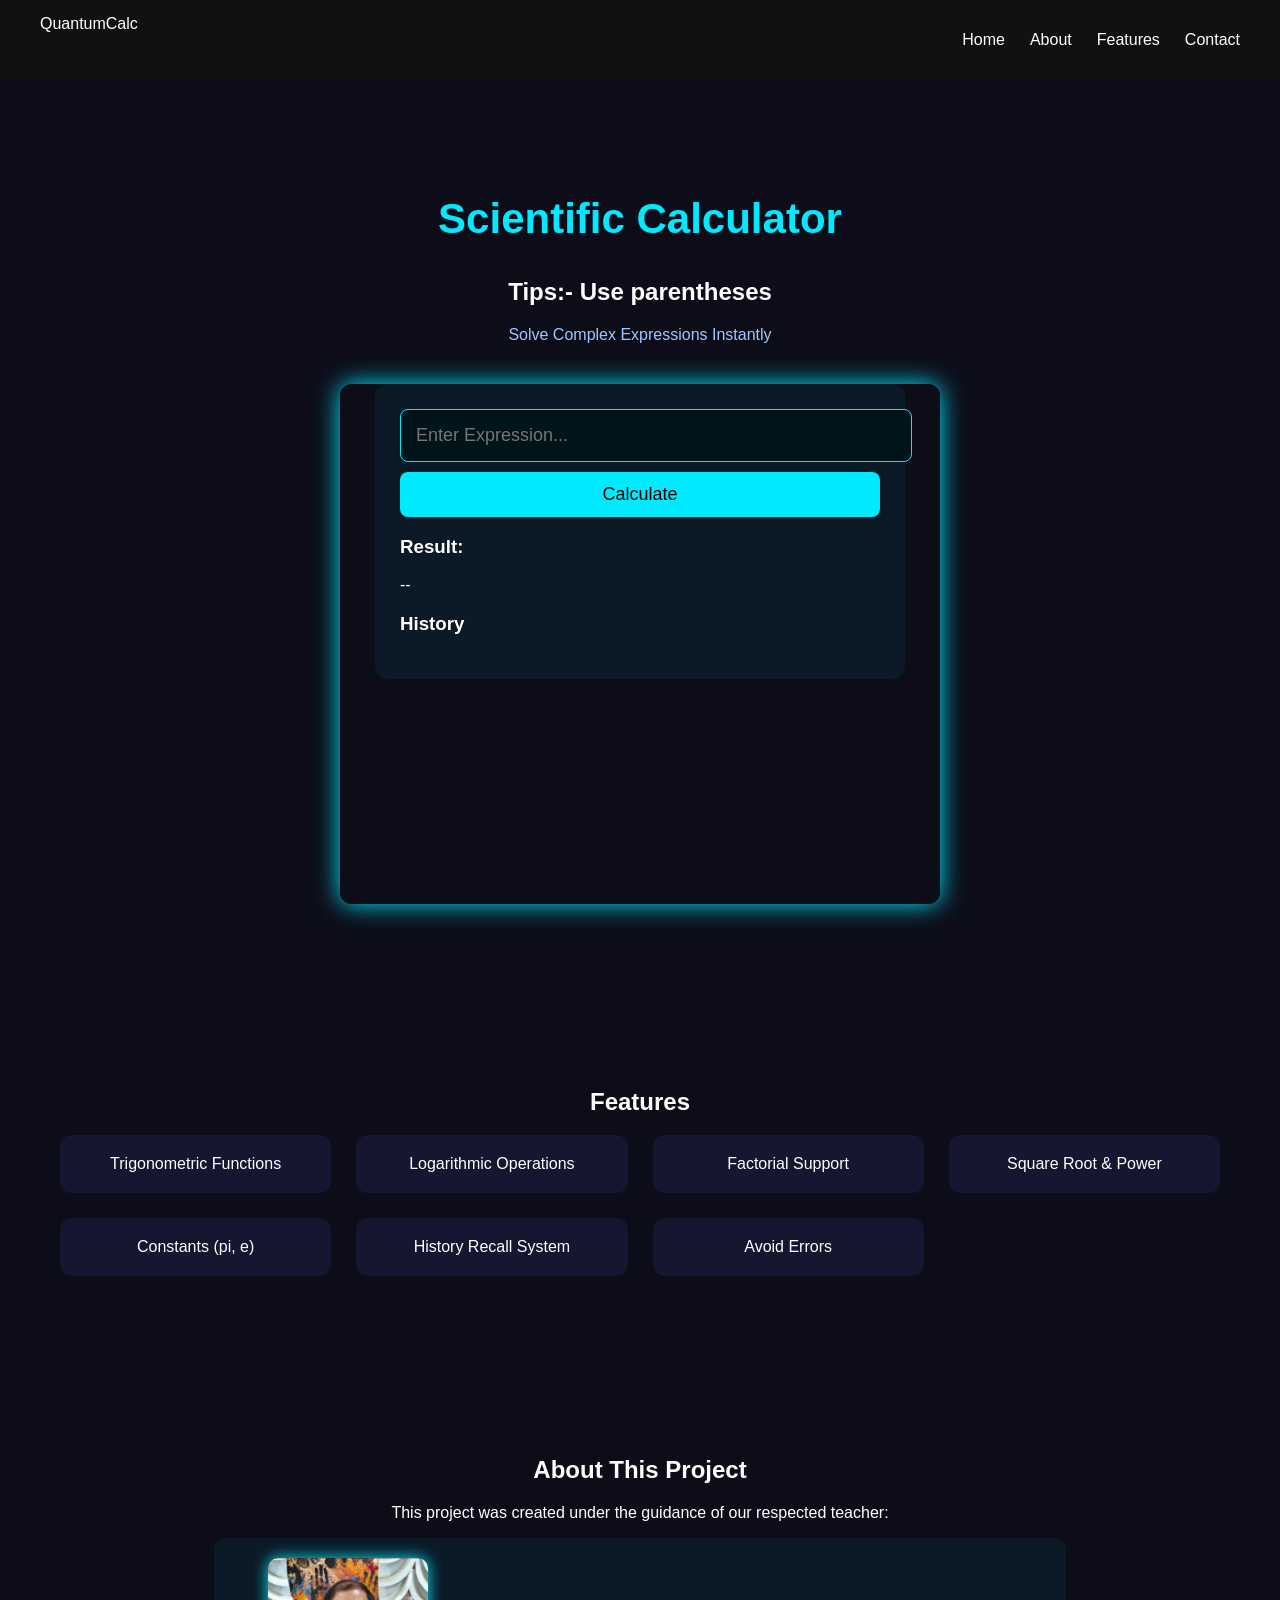
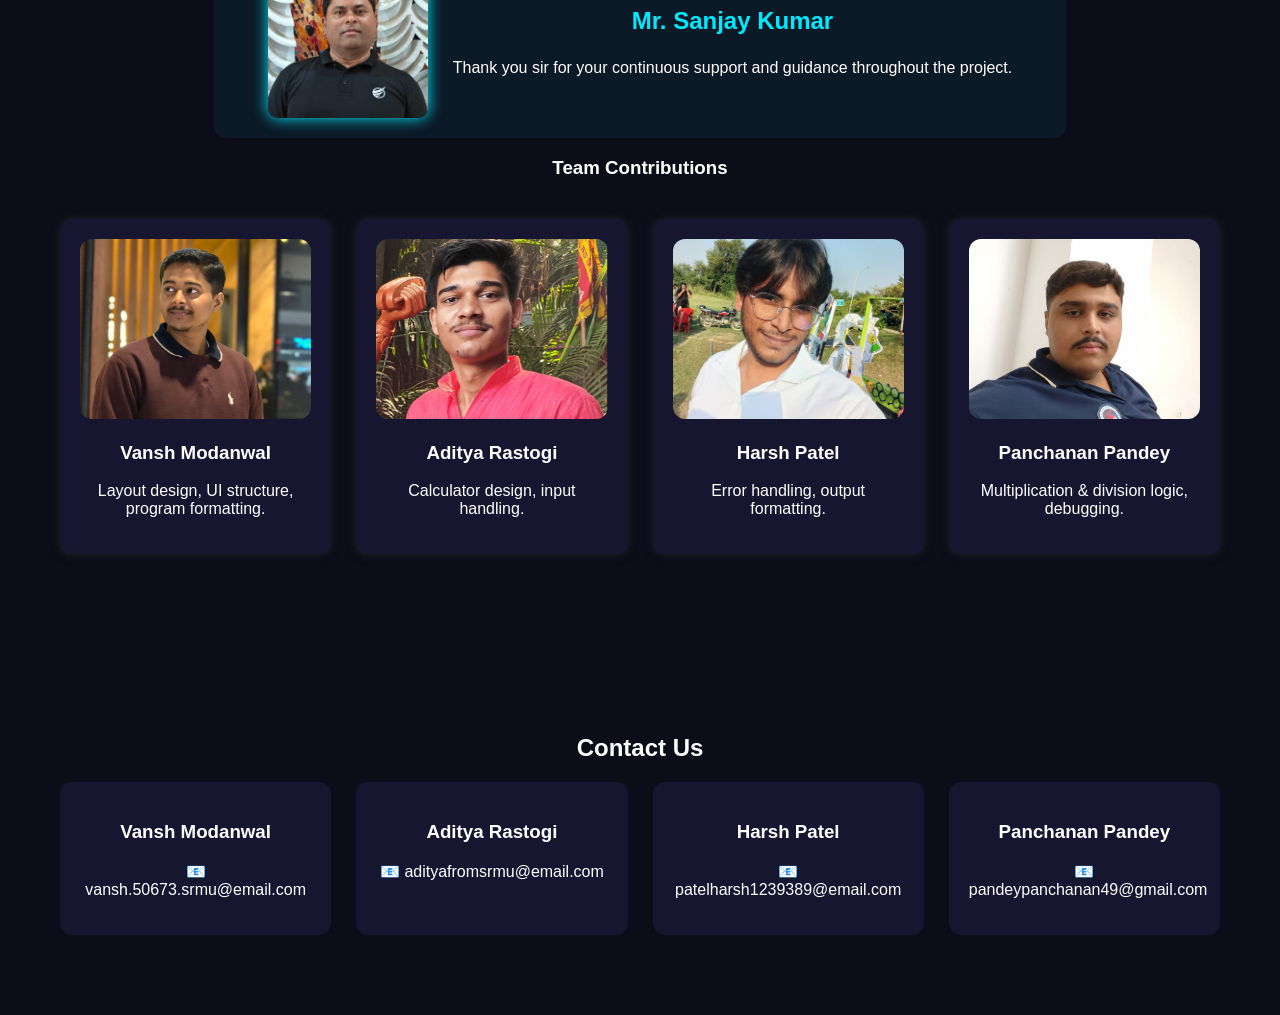
<file: index.html>
<!DOCTYPE html>
<html lang="en">

<head>
    <meta charset="UTF-8">
    <meta name="viewport" content="width=device-width, initial-scale=1.0">
    <title>Quantum Scientific Calculator</title>
    <link rel="stylesheet" href="style.css">
</head>

<body>

    <!-- ================= NAVBAR ================= -->
    <nav class="navbar">
        <div class="logo">QuantumCalc</div>
        <ul>
            <li><a href="#home">Home</a></li>
            <li><a href="#about">About</a></li>
            <li><a href="#features">Features</a></li>
            <li><a href="#contact">Contact</a></li>
        </ul>
    </nav>

    <!-- ================= HOME ================= -->
    <section id="home" class="section">
        <h1 class="main-title">Scientific Calculator</h1>
        <h2>Tips:- Use parentheses</h2>
        <p class="subtitle">Solve Complex Expressions Instantly</p>
        <iframe src="calc.html" class="calc-frame"></iframe>
    </section>

    <!-- ================= FEATURES ================= -->
    <section id="features" class="section">
        <h2>Features</h2>

        <div class="features-grid">
            <div class="feature-box" data-feature="trigo">Trigonometric Functions</div>
            <div class="feature-box" data-feature="log">Logarithmic Operations</div>
            <div class="feature-box" data-feature="fact">Factorial Support</div>
            <div class="feature-box" data-feature="power">Square Root & Power</div>
            <div class="feature-box" data-feature="const">Constants (pi, e)</div>
            <div class="feature-box" data-feature="history">History Recall System</div>
            <div class="feature-box" data-feature="Error"> Avoid Errors </div>
        </div>
    </section>

    <!-- POPUP MODAL -->
    <div id="featureModal" class="modal">
        <div class="modal-content">
            <span id="closeModal" class="close-btn">&times;</span>
            <h2 id="featureTitle"></h2>
            <p id="featureDescription"></p>
        </div>
    </div>

    <!-- ================= ABOUT ================= -->
    <section id="about" class="section">
        <h2>About This Project</h2>
        <p class="guide-text">This project was created under the guidance of our respected teacher:</p>

        <div class="sir-box">
            <img src="sir.jpeg" class="sir-img">
            <div>
                <h3 class="sir-name">Mr. Sanjay Kumar</h3>
                <p class="sir-desc">Thank you sir for your continuous support and guidance throughout the project.</p>
            </div>
        </div>

        <h3 class="team-title">Team Contributions</h3>

        <div class="team-grid">
            <div class="team-card">
                <img src="vansh.jpeg">
                <h3>Vansh Modanwal</h3>
                <p>Layout design, UI structure, program formatting.</p>
            </div>

            <div class="team-card">
                <img src="Adtiya.jpeg">
                <h3>Aditya Rastogi</h3>
                <p>Calculator design, input handling.</p>
            </div>

            <div class="team-card">
                <img src="harsh.jpeg">
                <h3>Harsh Patel</h3>
                <p>Error handling, output formatting.</p>
            </div>

            <div class="team-card">
                <img src="panchanan.jpeg">
                <h3>Panchanan Pandey</h3>
                <p>Multiplication & division logic, debugging.</p>
            </div>
        </div>
    </section>

    <!-- ================= CONTACT ================= -->
    <section id="contact" class="section">
        <h2>Contact Us</h2>

        <div class="contact-grid">
            <div class="contact-card">
                <h3>Vansh Modanwal</h3>
                <p>📧 vansh.50673.srmu@email.com</p>
            </div>

            <div class="contact-card">
                <h3>Aditya Rastogi</h3>
                <p>📧 adityafromsrmu@email.com</p>
            </div>

            <div class="contact-card">
                <h3>Harsh Patel</h3>
                <p>📧 patelharsh1239389@email.com</p>
            </div>

            <div class="contact-card">
                <h3>Panchanan Pandey</h3>
                <p>📧 pandeypanchanan49@gmail.com</p>
            </div>
        </div>
    </section>

    <!-- Load JS LAST -->
    <script src="script.js"></script>

</body>

</html>
</file>
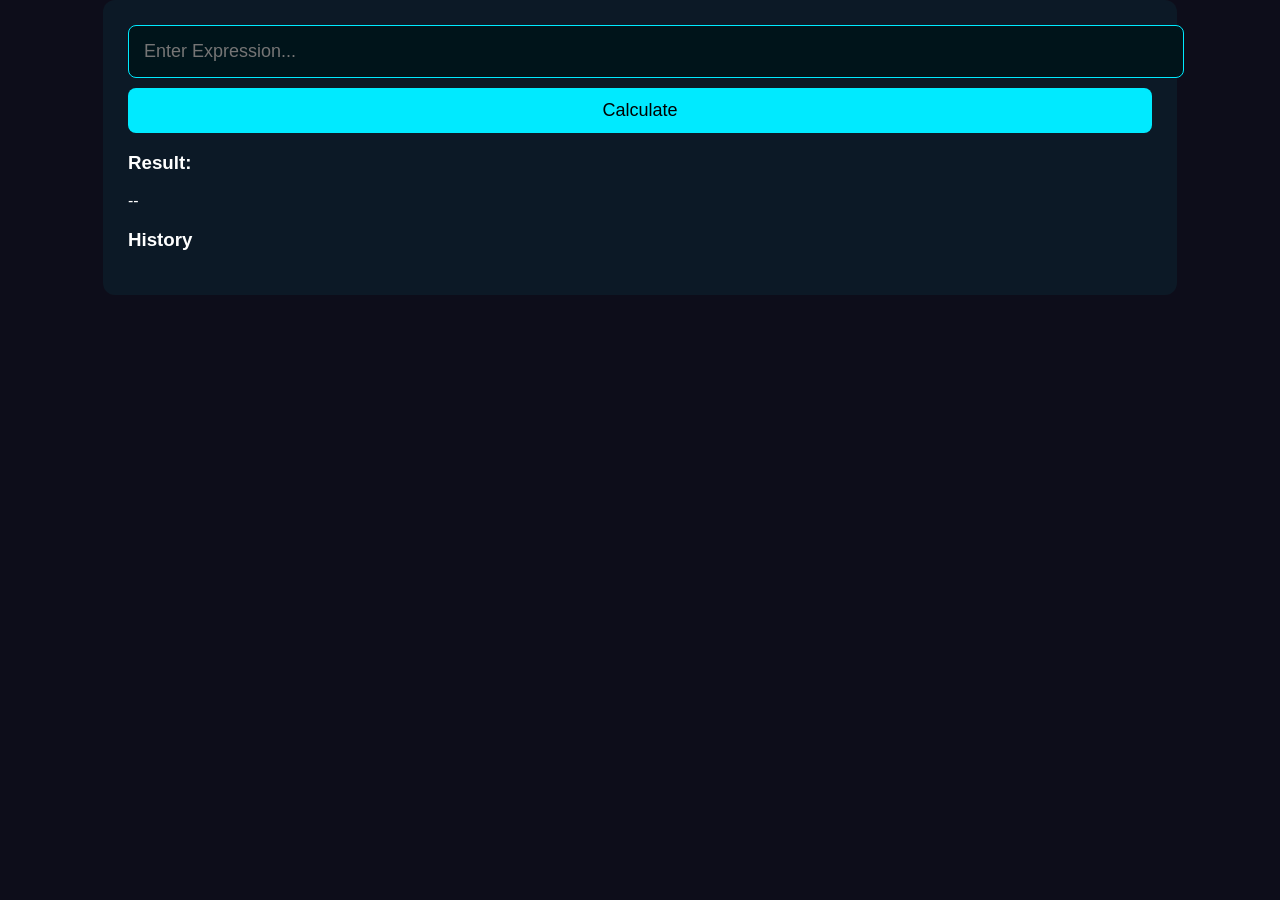
<file: calc.html>
<!DOCTYPE html>
<html lang="en">
<head>
    <meta charset="UTF-8">
    <title>Calculator</title>
    <link rel="stylesheet" href="style.css">
</head>

<body>

<div class="calc-container">
    <input type="text" id="expression" class="calc-input" placeholder="Enter Expression...">
    <button id="calculate" class="calc-btn">Calculate</button>

    <div id="result-box">
        <h3>Result:</h3>
        <p id="result">--</p>
    </div>

    <h3>History</h3>
    <div id="history"></div>
</div>

<script src="script.js"></script>
</body>
</html>
</file>
<file: style.css>
body {
    margin: 0;
    font-family: Arial, sans-serif;
    background: #0d0d1a;
    color: white;
    scroll-behavior: smooth;
}

/* NAVBAR */
.navbar {
    display: flex;
    justify-content: space-between;
    padding: 15px 40px;
    background: #111;
    position: sticky;
    top: 0;
    z-index: 1000;
}
.navbar ul {
    display: flex;
    list-style: none;
    gap: 25px;
}
.navbar a {
    text-decoration: none;
    color: white;
}

/* SECTIONS */
.section {
    padding: 80px 60px;
    text-align: center;
}
.main-title {
    font-size: 42px;
    color: #00eaff;
}
.subtitle {
    margin-bottom: 40px;
    color: #a0c7ff;
}

/* CALCULATOR FRAME */
.calc-frame {
    width: 600px;
    height: 520px;
    border: none;
    border-radius: 12px;
    box-shadow: 0 0 25px #00eaff;
}

/* SIR BOX */
.sir-box {
    display: flex;
    justify-content: center;
    align-items: center;
    gap: 25px;
    background: rgba(0,255,255,0.05);
    padding: 20px;
    border-radius: 12px;
    width: 70%;
    margin: auto;
}
.sir-img {
    width: 160px;
    height: 160px;
    border-radius: 10px;
    object-fit: cover;
    box-shadow: 0 0 15px #00eaff;
}
.sir-name {
    color: #00eaff;
    font-size: 24px;
}

/* TEAM GRID */
.team-grid {
    display: grid;
    grid-template-columns: repeat(auto-fit, minmax(250px, 1fr));
    gap: 25px;
    margin-top: 40px;
}
.team-card {
    background: #161631;
    padding: 20px;
    border-radius: 12px;
    box-shadow: 0 0 10px #222;
}
.team-card img {
    width: 100%;
    height: 180px;
    border-radius: 12px;
    object-fit: cover;
}

/* FEATURES BOXES */
.features-grid {
    display: grid;
    grid-template-columns: repeat(auto-fit, minmax(250px,1fr));
    gap: 25px;
}
.feature-box {
    background: #161631;
    padding: 20px;
    border-radius: 12px;
}

/* CONTACT */
.contact-grid {
    display: grid;
    grid-template-columns: repeat(auto-fit, minmax(250px,1fr));
    gap: 25px;
}
.contact-card {
    background: #161631;
    padding: 20px;
    border-radius: 12px;
}

/* CALCULATOR UI */
.calc-container {
    width: 80%;
    margin: auto;
    background: rgba(0,255,255,0.05);
    padding: 25px;
    border-radius: 12px;
}

.calc-input {
    width: 100%;
    padding: 15px;
    font-size: 18px;
    background: #00141a;
    color: #00eaff;
    border: 1px solid #00eaff;
    border-radius: 8px;
}

.calc-btn {
    width: 100%;
    margin-top: 10px;
    padding: 12px;
    background: #00eaff;
    border: none;
    color: black;
    font-size: 18px;
    border-radius: 8px;
}
/* Popup modal */
.modal {
    display: none;
    position: fixed;
    top: 0;
    left: 0;
    width: 100%;
    height: 100%;
    background: rgba(0,0,0,0.6);
    backdrop-filter: blur(3px);
    justify-content: center;
    align-items: center;
    z-index: 9999;
}

.modal-content {
    background: #161631;
    padding: 25px;
    width: 50%;
    border-radius: 12px;
    border: 1px solid #00eaff;
    box-shadow: 0 0 15px #00eaff;
    color: white;
}

.close-btn {
    float: right;
    font-size: 26px;
    cursor: pointer;
    color: #00eaff;
}

.feature-box {
    cursor: pointer;
    transition: 0.3s;
}
.feature-box:hover {
    background: #1f1f44;
}
</file>
